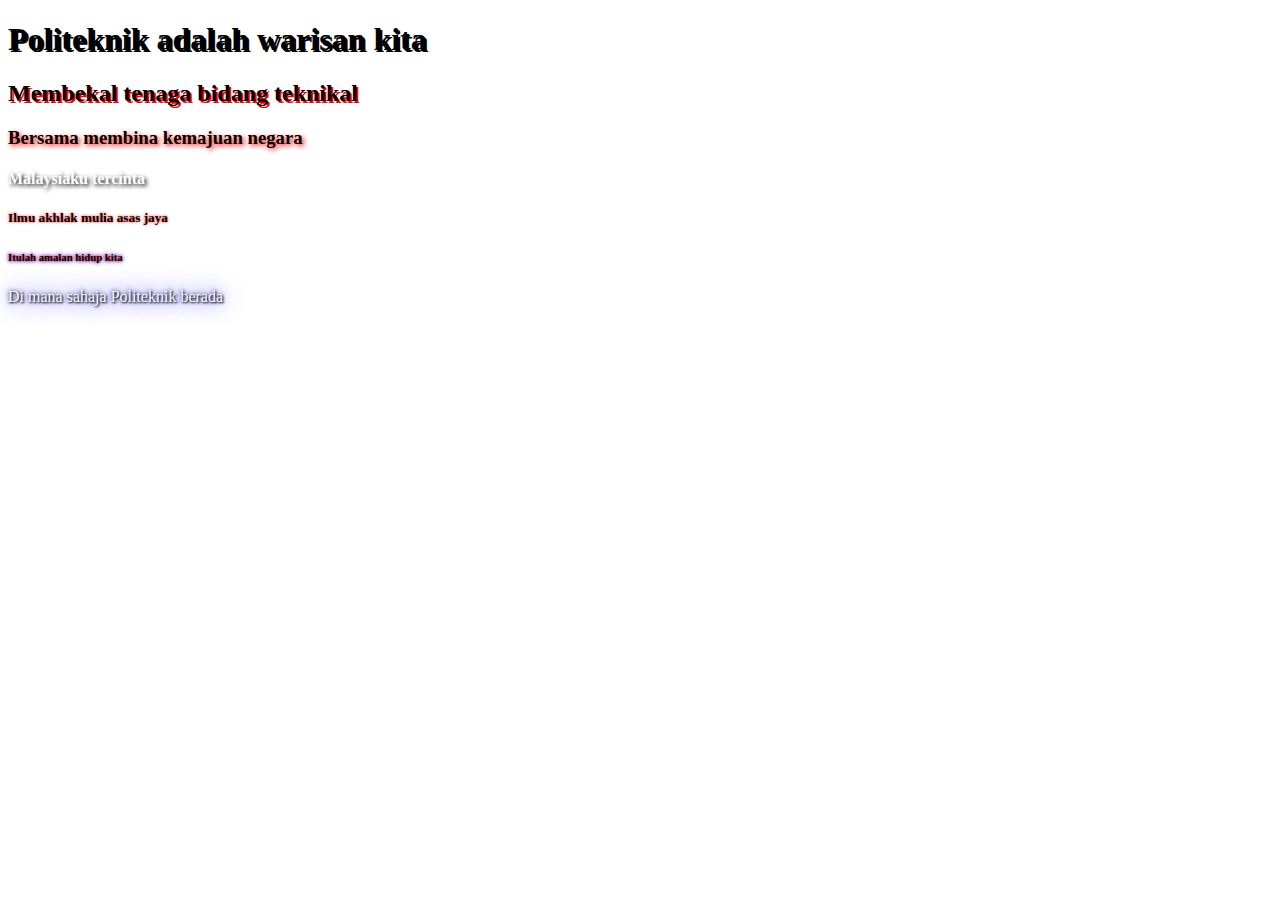
<file: index.html>
<!DOCTYPE html>
<html>
<head>
<style>
h1 {
text-shadow: 2px 2px;
}
h2 {
text-shadow: 2px 2px red;
}

h3 {
text-shadow: 2px 2px 5px red;
}
h4 {
color: white;
text-shadow: 2px 2px 4px #000000;
}
h5 {
text-shadow: 0 0 3px #FF0000;
}
h6 {
text-shadow: 0 0 3px #FF0000, 0 0 5px #0000FF;
}
p {
color: white;
text-shadow: 1px 1px 2px black, 0 0 25px blue, 0 0 5px
darkblue;
}
</style>
</head>
<body>
<h1> Politeknik adalah warisan kita </h1>
<h2> Membekal tenaga bidang teknikal </h2>
<h3> Bersama membina kemajuan negara </h3>
<h4> Malaysiaku tercinta</h4>
<h5>Ilmu akhlak mulia asas jaya</h5>
<h6>Itulah amalan hidup kita</h6>
<p>Di mana sahaja Politeknik berada</p>
</body>
</html>
</file>
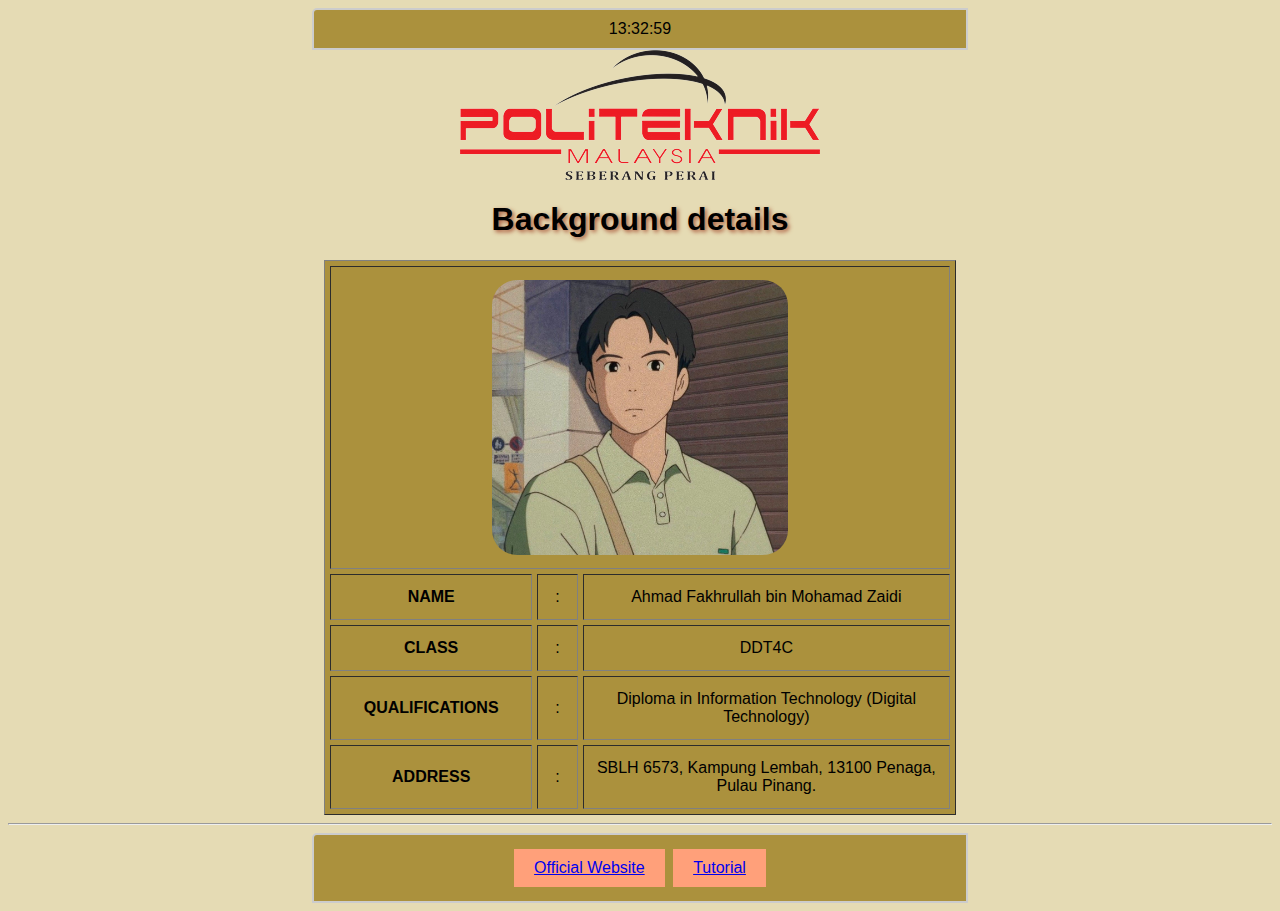
<file: Exercise Week 7.html>
<!DOCTYPE html>
<html>
<head>
<meta charset="utf-8">
<title>My Exercise Week 7 about CSS</title>
<link href="style.css" rel="stylesheet">
<script src="clock.js" defer></script>
</head>

<body>
<div id="clock"></div>

<img src="logo_psp.png" alt="PSP" >
<h1>Background details</h1>

<table class="center" border="1" cellpadding="13" cellspacing="5" style="width:50%">
<tr>
<th class="a" colspan="3"><img src="myselff.jpg" alt="photo1" style="width:50%"></th>
</tr>
<tr>
<th class="a">NAME</th>
<td class="b">:</td>
<td class="c">Ahmad Fakhrullah bin Mohamad Zaidi</td>
</tr>
<tr>
<th class="a">CLASS</th>
<td class="b">:</td>
<td class="c">DDT4C</td>
</tr>
<tr>
<th class="a">QUALIFICATIONS</th>
<td class="b">:</td>
<td class="c">Diploma in Information Technology (Digital Technology)</td>
</tr>
<tr>
<th class="a">ADDRESS</th>
<td class="b">:</td>
<td class="c">SBLH 6573, Kampung Lembah, 13100 Penaga, Pulau Pinang.</td>
</tr>
</table>
<hr>

<div>
<button class="button"><a href="http://www.psp.edu.my/" target="_blank">Official Website</a></button>

<button class="button"><a href="file:///C:/Users/user/Documents/SEM%204/WDT/10DDT22F1133_CSS_Tutorial/index.html"target="_blank">Tutorial</a></button>
</div>

</body>
</html>
</file>
<file: style.css>
*{
font-family: Verdana, sans-serif;
}

body{
background-color: #E5DBB4;
}

h1, h2{
	text-align:center;
	text-shadow: 2px 2px 4px #AB5B3D;
}

.a{
	font-weight: bold;
}

.b{
	font-weight: normal;
}

.c{
	font-weight: italic;
}

img{
display: block;
margin-left: auto;
margin-right: auto;
border-radius: 25px;
max-width: 100%;
}

table.center{
	margin: 0 auto;
	text-align: center;
	background-color: #AB913D;
}

div {
	text-align: center;
    border: 2px solid #ccc;
    padding: 10px;
	margin-left: auto;
	margin-right: auto;
    border-top-left-radius: 5px;
	background-color: #AB913D;
	width:50%;
} 

.button {
padding: 10px 20px;
text-align: center;
font-size: 16px;
margin: 4px 2px;
transition-duration: 0.4s;
cursor: pointer;
}

.button {
background-color: #FFA07A;
color: #fff;
border: none;
}

.button:hover {
background-color: #DAF7A6;
color: #fff;
}
</file>
